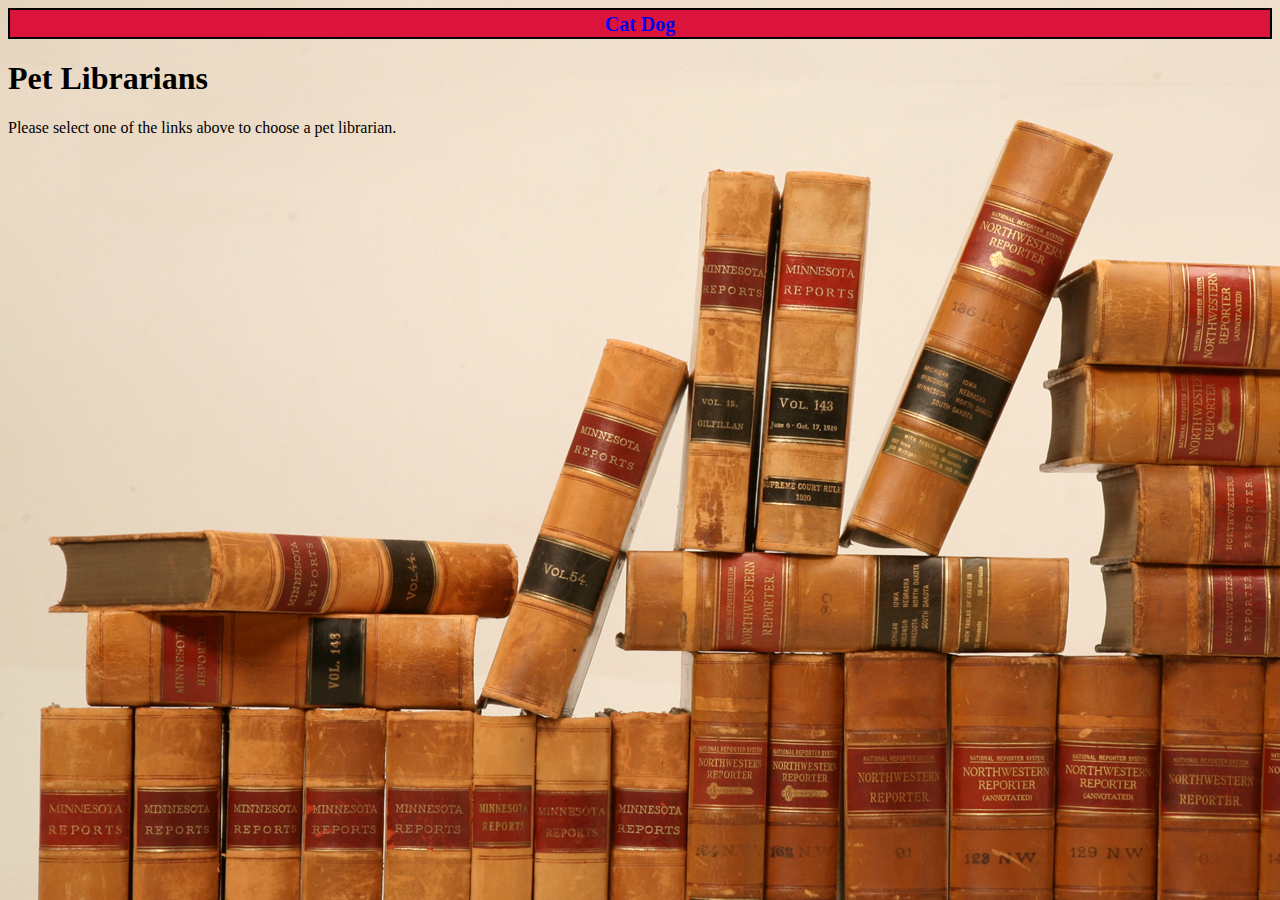
<file: index.html>
<!doctype html>
<html>
<head>
    <title>Lab 14</title>
    <link rel="stylesheet" type="text/css" href="styles.css"> 
</head>
<body ng-app="catDogApp">
    <nav>

        <a href="#!/cat">Cat </a>
        <a href="#!/dog">Dog </a>
    </nav>

    <main>
    <h1>Pet Librarians</h1>
    <div ng-view=""></div>
    </main>

   
    <script src="lib/angular.min.js" charset="utf-8"></script>
    <script src="lib/angular-route.min.js" charset="utf-8"></script>
    <script src="app.js"></script>
    <script src="dog-controller.js"></script>
</body>
</html>
</file>
<file: styles.css>
html {
background-image: url(books_background.jpg);
}


#dog{
	margin: 0 auto;
	text-align: left;

}

#cat{
	margin: 0 auto;
	text-align: left;
}

nav {
	text-align: center;
	color: white;
	word-spacing: 50%;
	border: 2px solid black;
	background-color: crimson;
	font-size: 150%;

a {
	font-size: 20px;
	text-decoration: none;
	font-weight: bold;
}

a:hover {
    text-decoration: underline;
    color: blue;

a:active {
  color: black;
}

img {
	 width: 50%;
 	 height: 50%;
  	margin: auto;
  	display: block;
  	border-radius: 10%; 
  	border: 5px solid crimson;
}

h1{
	color: crimson;
	text-align: center;
	font-weight: bolder;
}
</file>
